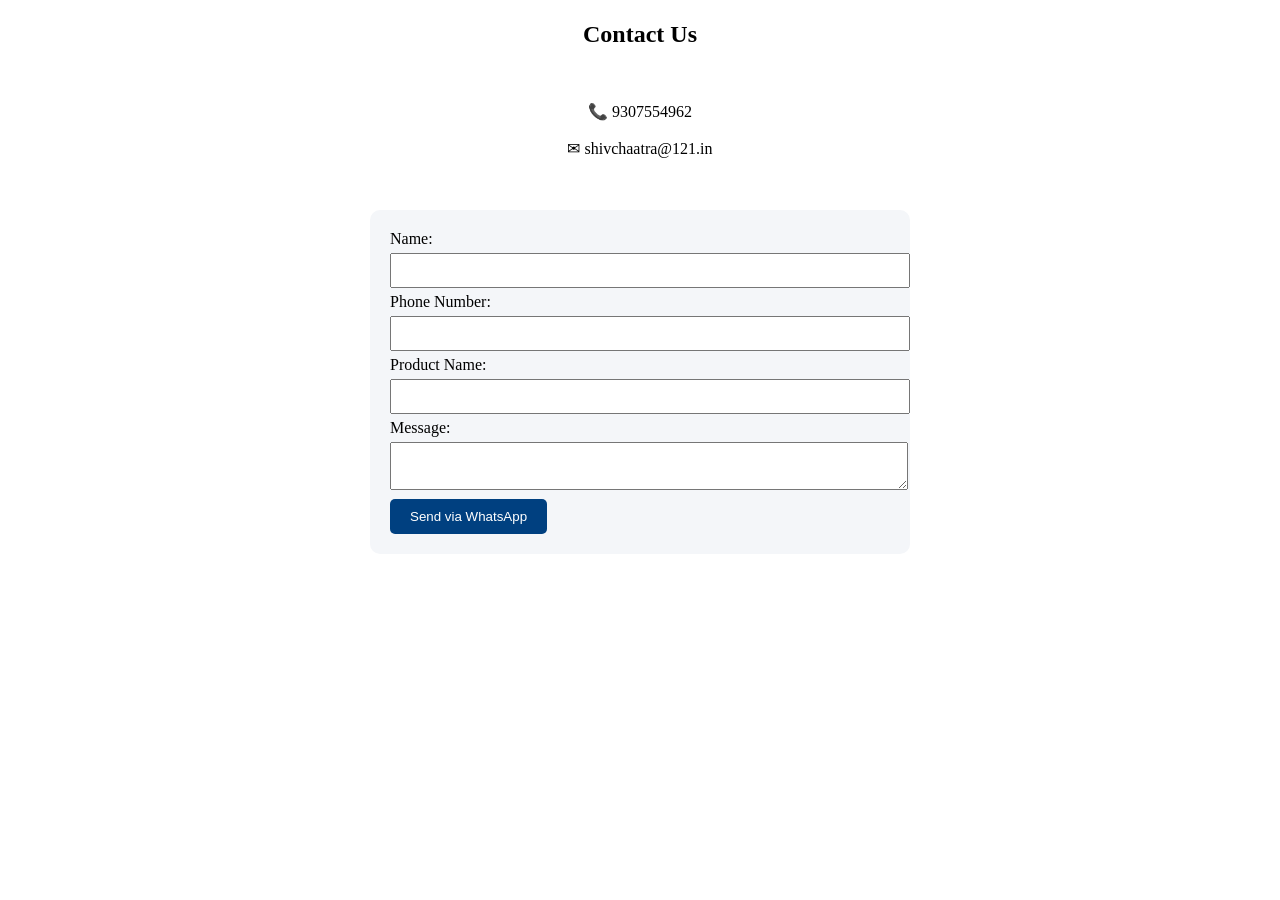
<file: Contact Us.html>
<!DOCTYPE html>
<html lang="en">
<head>
    <meta charset="UTF-8">
    <meta name="viewport" content="width=\, initial-scale=1.0">
    <title>Document</title>
</head>
<body>


    <h1> </h1>



    <!-- Contact -->

  <h2 align="center">Contact Us</h2><br>
  <p align="center">📞 9307554962 <br> <br>✉ shivchaatra@121.in</p><br><br>

  <form id="contactForm" style="max-width:500px;margin:auto;padding:20px;background:#f4f6f9;border-radius:10px;">
    <label>Name:</label><br>
    <input type="text" id="cname" required style="width:100%;padding:8px;margin:5px 0;"><br>

    <label>Phone Number:</label><br>
    <input type="tel" id="cphone" required style="width:100%;padding:8px;margin:5px 0;"><br>

    <label>Product Name:</label><br>
    <input type="text" id="cproduct" required style="width:100%;padding:8px;margin:5px 0;"><br>

    <label>Message:</label><br>
    <textarea id="cmsg" required style="width:100%;padding:8px;margin:5px 0;"></textarea><br>

    <button type="submit" style="padding:10px 20px;background:#004080;color:#fff;border:none;border-radius:5px;cursor:pointer;">Send via WhatsApp</button>
  </form>


  

    <script>

      // WhatsApp Form Submit
document.getElementById("contactForm").addEventListener("submit", function(e){
    e.preventDefault(); // page reload 

    let name = document.getElementById("cname").value;
    let phone = document.getElementById("cphone").value;
    let product = document.getElementById("cproduct").value;
    let msg = document.getElementById("cmsg").value;

    // WhatsApp message format
    let text = `Name: ${name}%0APhone: ${phone}%0AProduct: ${product}%0AMessage: ${msg}`;

    // WhatsApp number - +919307554962
    let wa_url = `https://wa.me/918010062076?text=${text}`;

    window.open(wa_url,"_blank"); // new tab open
});
    </script>
</body>
</html>
</file>
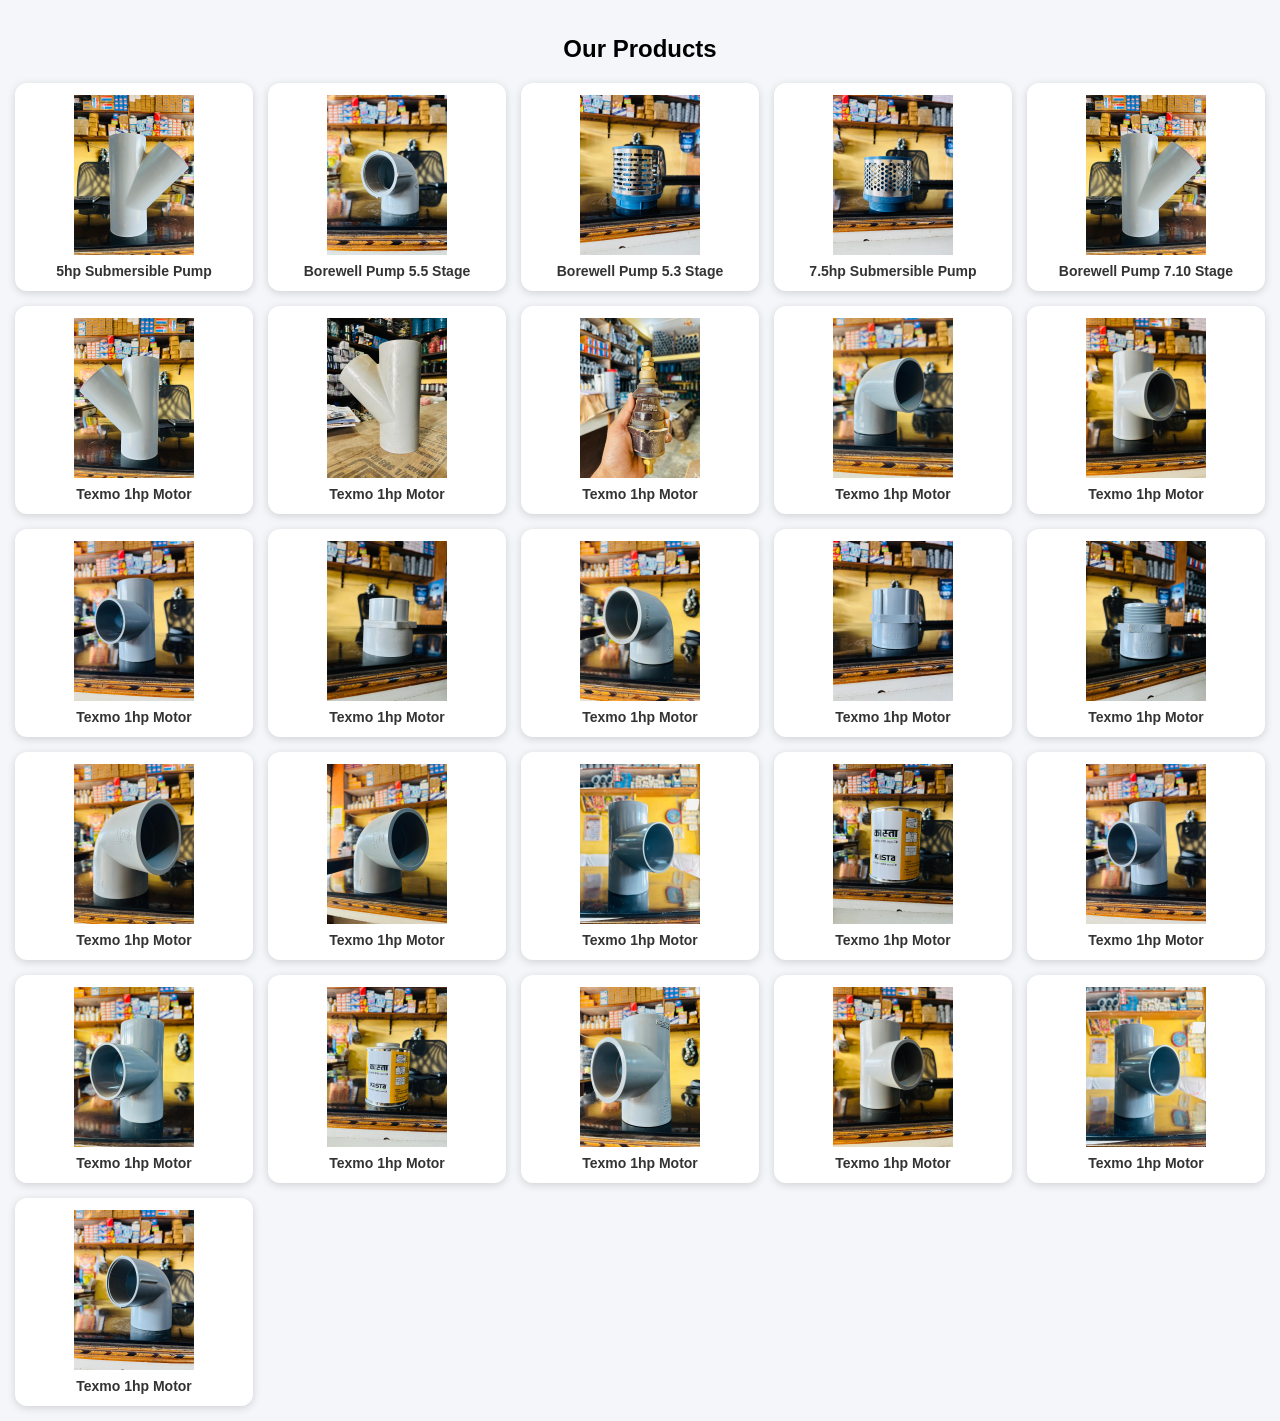
<file: product.html>
<!DOCTYPE html>
<html lang="en">
<head>
<meta charset="UTF-8">
<meta name="viewport" content="width=device-width, initial-scale=1.0">
<title>Products</title>

<style>
body{
    margin:0;
    font-family: Arial, sans-serif;
    background:#f4f6f9;
}

/* Section */
#products{
    padding:15px;
    text-align:center;
}

/* Grid */
.product-grid{
    display:grid;
    grid-template-columns: repeat(auto-fit, minmax(200px, 1fr));
    gap:15px;
}

/* Card */
.product{
    background:#fff;
    padding:12px;
    border-radius:12px;
    box-shadow:0 2px 8px rgba(0,0,0,0.15);

    display:flex;
    flex-direction:column;
    align-items:center;
    justify-content:center;
}

/* Image */
.product img{
    width:120px;
    height:160px;
    object-fit:contain;
}

/* Title */
.product h3{
    font-size:14px;
    text-align:center;
    margin:8px 0 0;
    color:#333;
}

/* Link */
.product-link{
    text-decoration:none;
    color:inherit;
}

/* ---------- MOBILE VIEW (Flipkart Style) ---------- */
@media (max-width: 600px){

    .product-grid{
        grid-template-columns: repeat(2, 1fr); /* 2 products in row */
        gap:10px;
    }

    .product{
        padding:8px;
        border-radius:10px;
    }

    .product img{
        width:90px;
        height:120px;
        border-radius: 20px;
    }

    .product h3{
        font-size:12px;
    }
}
</style>
</head>

<body>

<section id="products">
    <h2>Our Products</h2>

    <div class="product-grid">

        <a href="All pump.html" class="product-link">
            <div class="product">
                <img src="75mm PVC Y.jpg">
                <h3>5hp Submersible Pump</h3>
            </div>
        </a>

        <a href="Elbow.html" class="product-link">
            <div class="product">
                <img src="63mm One Side Threaded Elbow.jpg">
                <h3>Borewell Pump 5.5 Stage</h3>
            </div>
        </a>

        <a href="All pump.html" class="product-link">
            <div class="product">
                <img src="75mm IT openwell Net.jpg">
                <h3>Borewell Pump 5.3 Stage</h3>
            </div>
        </a>

        <a href="All pump.html" class="product-link">
            <div class="product">
                <img src="75mm OT openwell Net.jpg">
                <h3>7.5hp Submersible Pump</h3>
            </div>
        </a>

        <a href="All pump.html" class="product-link">
            <div class="product">
                <img src="75mm PVC Y.jpg">
                <h3>Borewell Pump 7.10 Stage</h3>
            </div>
        </a>

        <a href="All pump.html" class="product-link">
            <div class="product">
                <img src="90mm PVC Y.jpg">
                <h3>Texmo 1hp Motor</h3>
            </div>
        </a>

        <a href="All pump.html" class="product-link">
            <div class="product">
                <img src="110mm PVC Y.jpg">
                <h3>Texmo 1hp Motor</h3>
            </div>
        </a>


        <a href="All pump.html" class="product-link">
            <div class="product">
                <img src="DP Rowad 1.1 KV 25 AMP.jpg">
                <h3>Texmo 1hp Motor</h3>
            </div>
        </a>


        <a href="All pump.html" class="product-link">
            <div class="product">
                <img src="KASTA 63mm ELbow Regular.jpg">
                <h3>Texmo 1hp Motor</h3>
            </div>
        </a>


        <a href="All pump.html" class="product-link">
            <div class="product">
                <img src="KASTA 63mm Tee 12.5kg.jpg">
                <h3>Texmo 1hp Motor</h3>
            </div>
        </a>


        <a href="All pump.html" class="product-link">
            <div class="product">
                <img src="KASTA 63mm Tee Regular.jpg">
                <h3>Texmo 1hp Motor</h3>
            </div>
        </a>



        <a href="All pump.html" class="product-link">
            <div class="product">
                <img src="KASTA 75 63mm MTA.jpg">
                <h3>Texmo 1hp Motor</h3>
            </div>
        </a>



        <a href="All pump.html" class="product-link">
            <div class="product">
                <img src="KASTA 75mm Elbow 12.5kg.jpg">
                <h3>Texmo 1hp Motor</h3>
            </div>
        </a>



        <a href="All pump.html" class="product-link">
            <div class="product">
                <img src="KASTA 75mm FTA.jpg">
                <h3>Texmo 1hp Motor</h3>
            </div>
        </a>



        <a href="All pump.html" class="product-link">
            <div class="product">
                <img src="KASTA 75mm MTA.jpg">
                <h3>Texmo 1hp Motor</h3>
            </div>
        </a>



        <a href="All pump.html" class="product-link">
            <div class="product">
                <img src="KASTA 110mm Elbow 12.5kg.jpg">
                <h3>Texmo 1hp Motor</h3>
            </div>
        </a>


        <a href="All pump.html" class="product-link">
            <div class="product">
                <img src="KASTA 90mm Elbow 12.5kg.jpg">
                <h3>Texmo 1hp Motor</h3>
            </div>
        </a>


        <a href="All pump.html" class="product-link">
            <div class="product">
                <img src="KASTA 90mm Tee Regular.jpg">
                <h3>Texmo 1hp Motor</h3>
            </div>
        </a>


        <a href="All pump.html" class="product-link">
            <div class="product">
                <img src="KASTA 1L Solvent.jpg">
                <h3>Texmo 1hp Motor</h3>
            </div>
        </a>


        <a href="All pump.html" class="product-link">
            <div class="product">
                <img src="KASTA 63mm Tee Regular.jpg">
                <h3>Texmo 1hp Motor</h3>
            </div>
        </a>


        <a href="All pump.html" class="product-link">
            <div class="product">
                <img src="KASTA 110mm Tee Regular.jpg">
                <h3>Texmo 1hp Motor</h3>
            </div>
        </a>


        <a href="All pump.html" class="product-link">
            <div class="product">
                <img src="KASTA 500ML Solvent.jpg">
                <h3>Texmo 1hp Motor</h3>
            </div>
        </a>


        <a href="All pump.html" class="product-link">
            <div class="product">
                <img src="KASTA 75mm Tee 12.5kg.jpg">
                <h3>Texmo 1hp Motor</h3>
            </div>
        </a>


        <a href="All pump.html" class="product-link">
            <div class="product">
                <img src="KASTA 63mm Tee 12.5kg.jpg">
                <h3>Texmo 1hp Motor</h3>
            </div>
        </a>


        <a href="All pump.html" class="product-link">
            <div class="product">
                <img src="KASTA 90mm Tee Regular.jpg">
                <h3>Texmo 1hp Motor</h3>
            </div>
        </a>


        <a href="All pump.html" class="product-link">
            <div class="product">
                <img src="KASTA 75mm One Side Threaded Elbow.jpg">                
                <h3>Texmo 1hp Motor</h3>
            </div>
        </a>


    </div>
</section>

</body>
</html>
</file>
